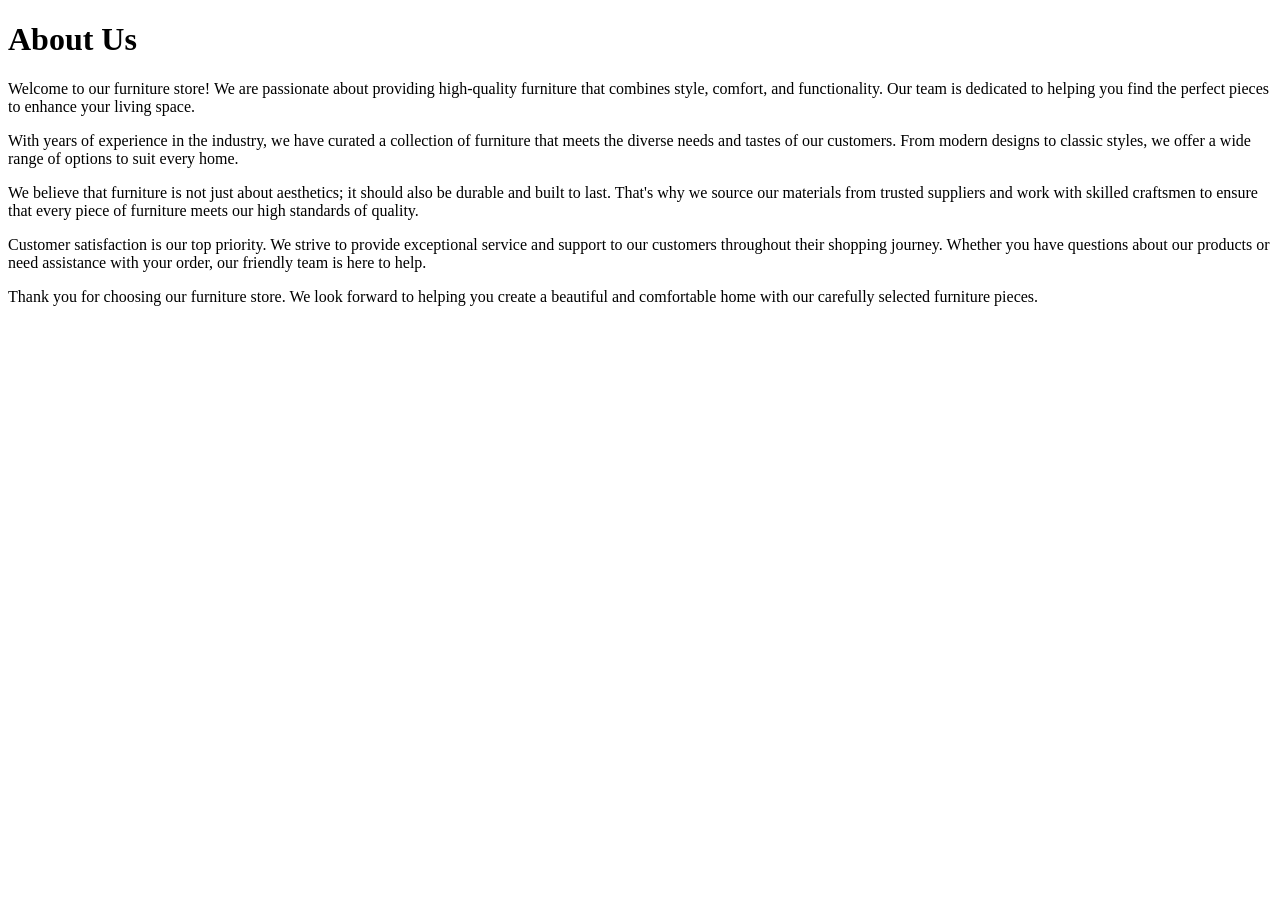
<file: aboutus.html>
<!DOCTYPE html>
<html lang="en">

<head>
    <meta charset="UTF-8">
    <meta name="viewport" content="width=device-width, initial-scale=1.0">
    <title>Document</title>
</head>

<body>
    <h1>About Us</h1>
    <p>Welcome to our furniture store! We are passionate about providing high-quality furniture that
        combines style, comfort, and functionality. Our team is dedicated to helping you find the perfect pieces to
        enhance your living space.</p>
    <p>With years of experience in the industry, we have curated a collection of furniture that meets the diverse needs
        and tastes of our customers. From modern designs to classic styles, we offer a wide range of options to suit
        every home.</p>
    <p>We believe that furniture is not just about aesthetics; it should also be durable and built to last. That's why
        we source our materials from trusted suppliers and work with skilled craftsmen to ensure that every piece of
        furniture meets our high standards of quality.</p>
    <p>Customer satisfaction is our top priority. We strive to provide exceptional service and support to our customers
        throughout their shopping journey. Whether you have questions about our products or need assistance with your
        order, our friendly team is here to help.</p>
    <p>Thank you for choosing our furniture store. We look forward to helping you create a beautiful and comfortable
        home with our carefully selected furniture pieces.</p>
</body>

</html>
</file>
